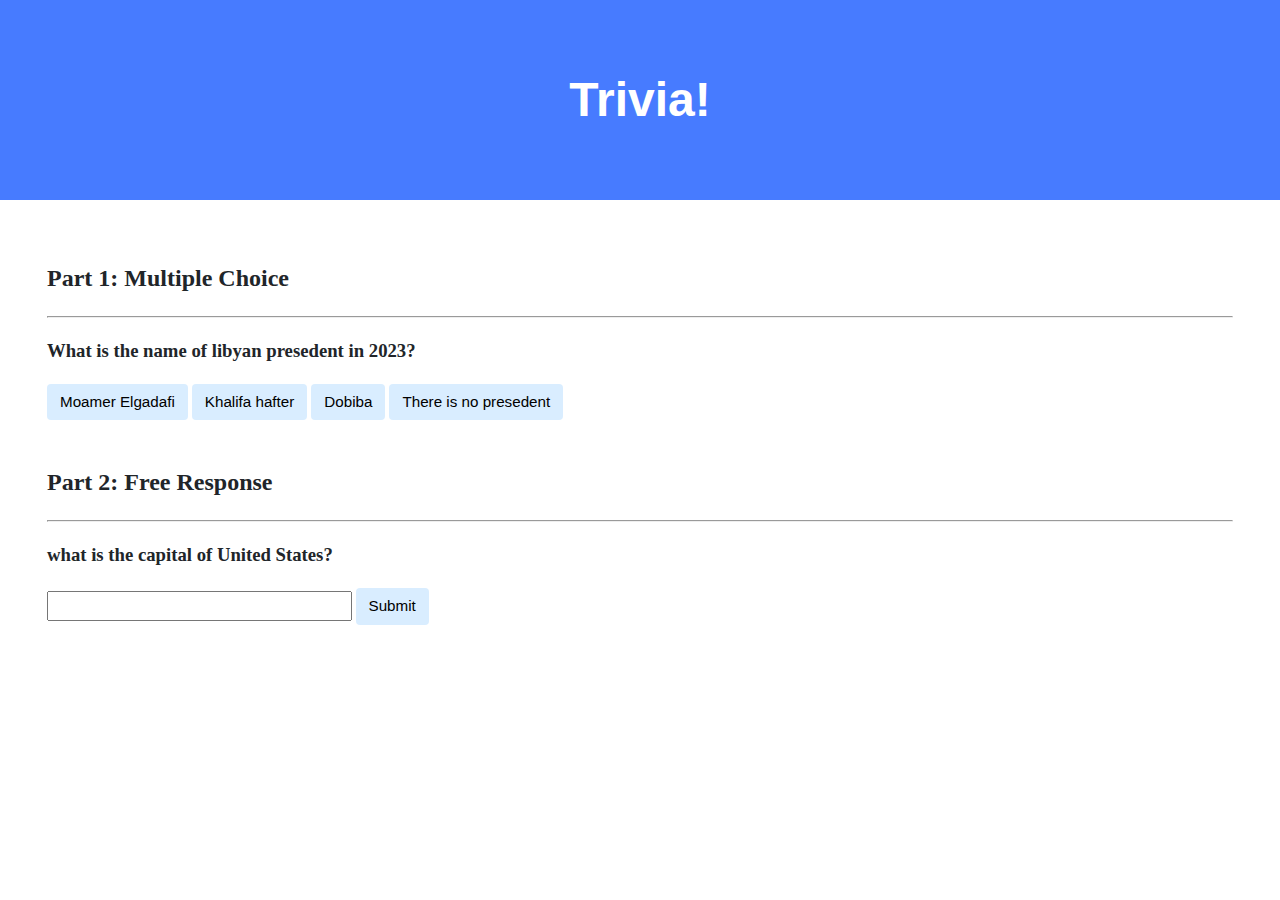
<file: cs50x projects/trivia/index.html>
<!DOCTYPE html>

<html lang="en">
    <head>
        <link href="https://fonts.googlehttp://127.0.0.1:51985apis.com/css2?family=Montserrat:wght@500&display=swap" rel="stylesheet">
        <link href="styles.css" rel="stylesheet">
        <title>Trivia!</title>
        <script>
        // Wait for the document to be ready
        document.addEventListener("DOMContentLoaded", function() {
            // TODO: Add code to check answers to questions
            var buttons = document.getElementsByClassName("choice");
            // Use a for...of loop to iterate through the collection
            for (var button of buttons) {
                button.addEventListener ("click", function(event){

                    var btn = event.target;

                    if (btn.id == "none"){
                        btn.style.backgroundColor = "green";
                        alert("Correct");
                    }
                    else {
                        btn.style.backgroundColor = "red";
                        alert("Incorrect");
                    }
                });
            }

            document.querySelector("#submit").addEventListener("click", function(event) {

                    event.preventDefault();
                    let input = document.querySelector("#input");

                    if (input.value.toLowerCase() != "washington") {
                        input.style.backgroundColor = "red";
                        document.querySelector("#answer").innerHTML = "InCorrect!";
                    } else {
                        input.style.backgroundColor = "green";
                        document.querySelector("#answer").innerHTML = "Correct!";
                    }
                });
        });


            </script>
        </head>
        <body>
            <div class="header">
                <h1>Trivia!</h1>
            </div>

            <div class="container">
                <div class="section">
                    <h2>Part 1: Multiple Choice </h2>
                    <hr>
                    <h3>What is the name of libyan presedent in 2023?</h3>
                    <button type ="button" class = "choice">Moamer Elgadafi</button>
                    <button type ="button" class = "choice">Khalifa hafter</button>
                    <button type ="button" class = "choice">Dobiba</button>
                    <button type ="button" class = "choice" id = "none">There is no presedent</button>
                    <!-- TODO: Add multiple choice question here -->
                </div>

                <div class="section">
                    <h2>Part 2: Free Response</h2>
                    <hr>
                    <h3> what is the capital of United States?</h3>
                    <h3 id = "answer"></h3>
                    <form>
                        <input  type = "text" id = "input">
                        <button type = "submit" id = "submit">Submit</button>
                    </form>
                    <!-- TODO: Add free response question here -->
                </div>
            </div>
        </body>
    </html>
</file>
<file: cs50x projects/trivia/styles.css>
body {
    background-color: #fff;
    color: #212529;
    font-size: 1rem;
    font-weight: 400;
    line-height: 1.5;
    margin: 0;
    text-align: left;
}

.container {
    margin-left: auto;
    margin-right: auto;
    padding-left: 15px;
    padding-right: 15px;
}

.header {
    background-color: #477bff;
    color: #fff;
    margin-bottom: 2rem;
    padding: 2rem 1rem;
    text-align: center;
}

.section {
    padding: 0.5rem 2rem 1rem 2rem;
}

.section:hover {
    background-color: #f5f5f5;
    transition: color 2s ease-in-out, background-color 0.15s ease-in-out;
}

h1 {
    font-family: 'Montserrat', sans-serif;
    font-size: 48px;
}

button, input[type="submit"] {
    background-color: #d9edff;
    border: 1px solid transparent;
    border-radius: 0.25rem;
    font-size: 0.95rem;
    font-weight: 400;
    line-height: 1.5;
    padding: 0.375rem 0.75rem;
    text-align: center;
    transition: color 0.15s ease-in-out, background-color 0.15s ease-in-out, border-color 0.15s ease-in-out, box-shadow 0.15s ease-in-out;
    vertical-align: middle;
}


input[type="text"] {
    line-height: 1.8;
    width: 25%;
}

input[type="text"]:hover {
    background-color: #f5f5f5;
    transition: color 2s ease-in-out, background-color 0.15s ease-in-out;
}
</file>
